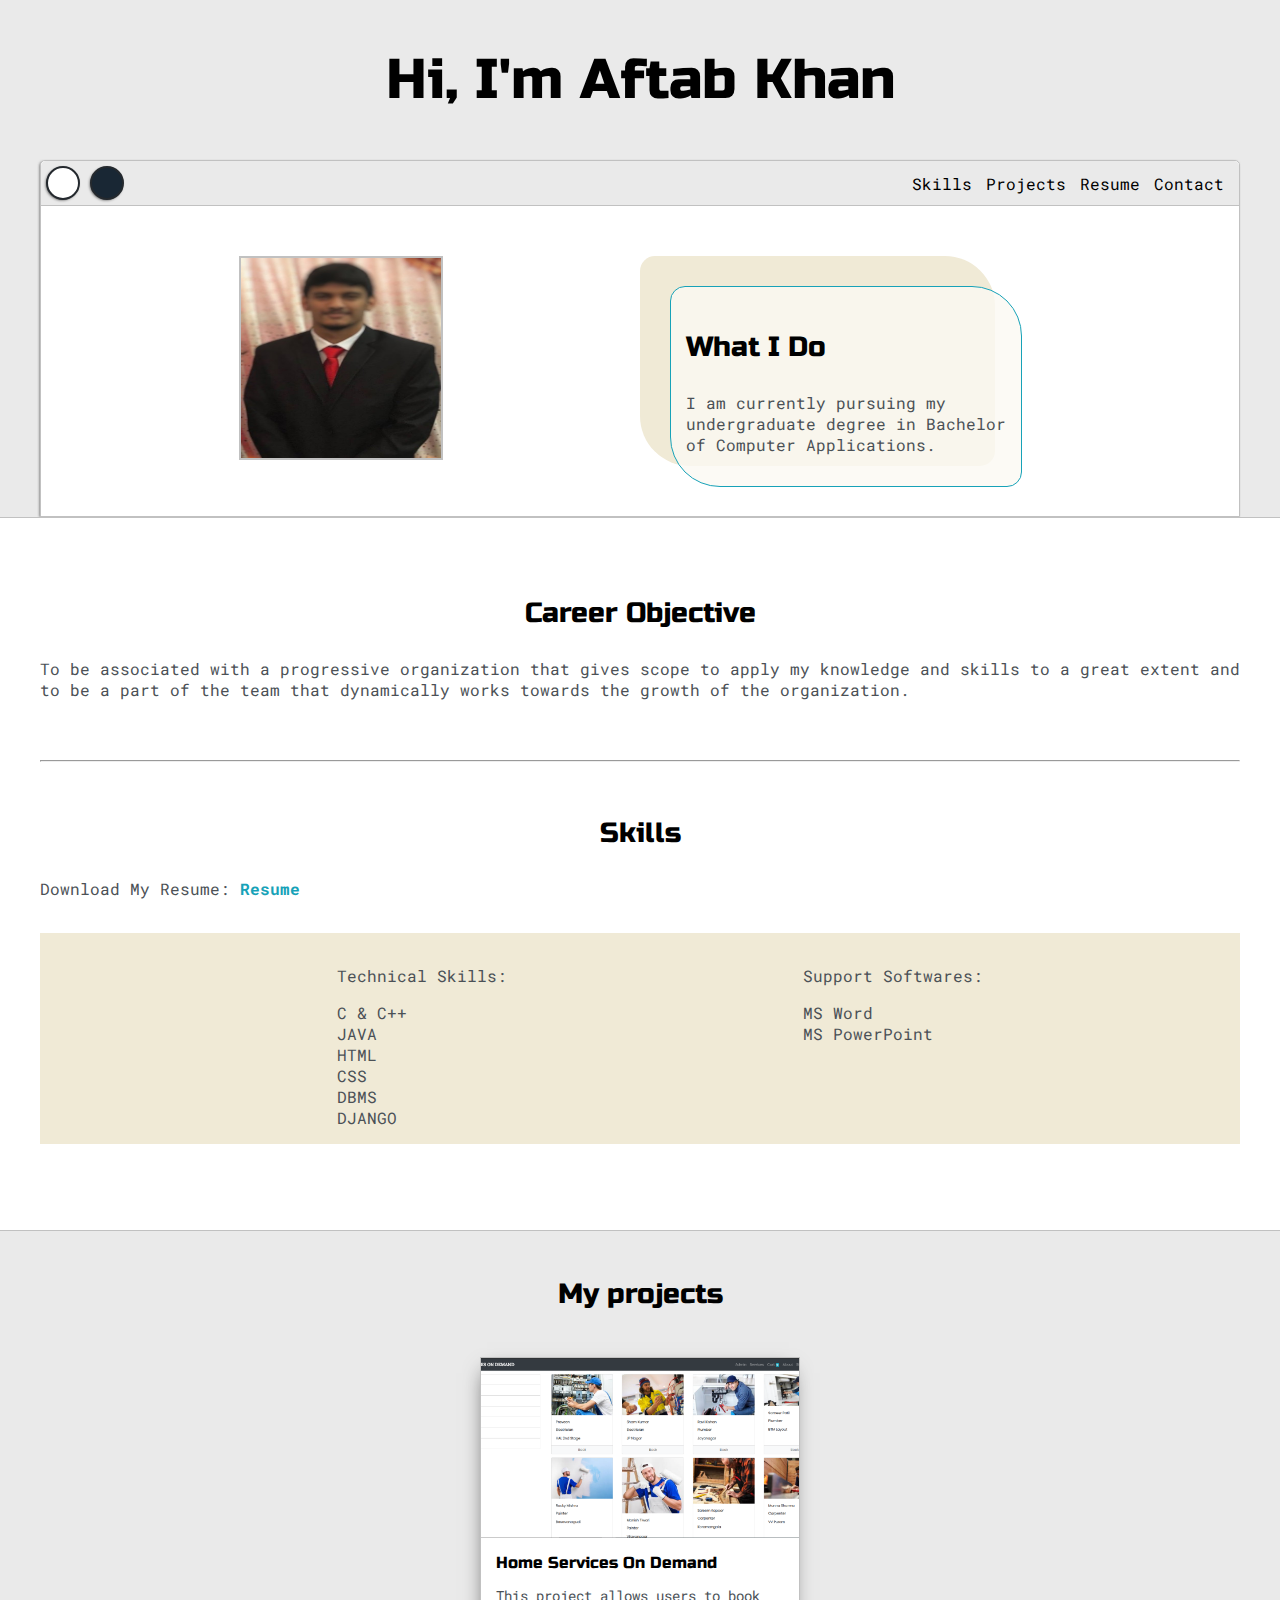
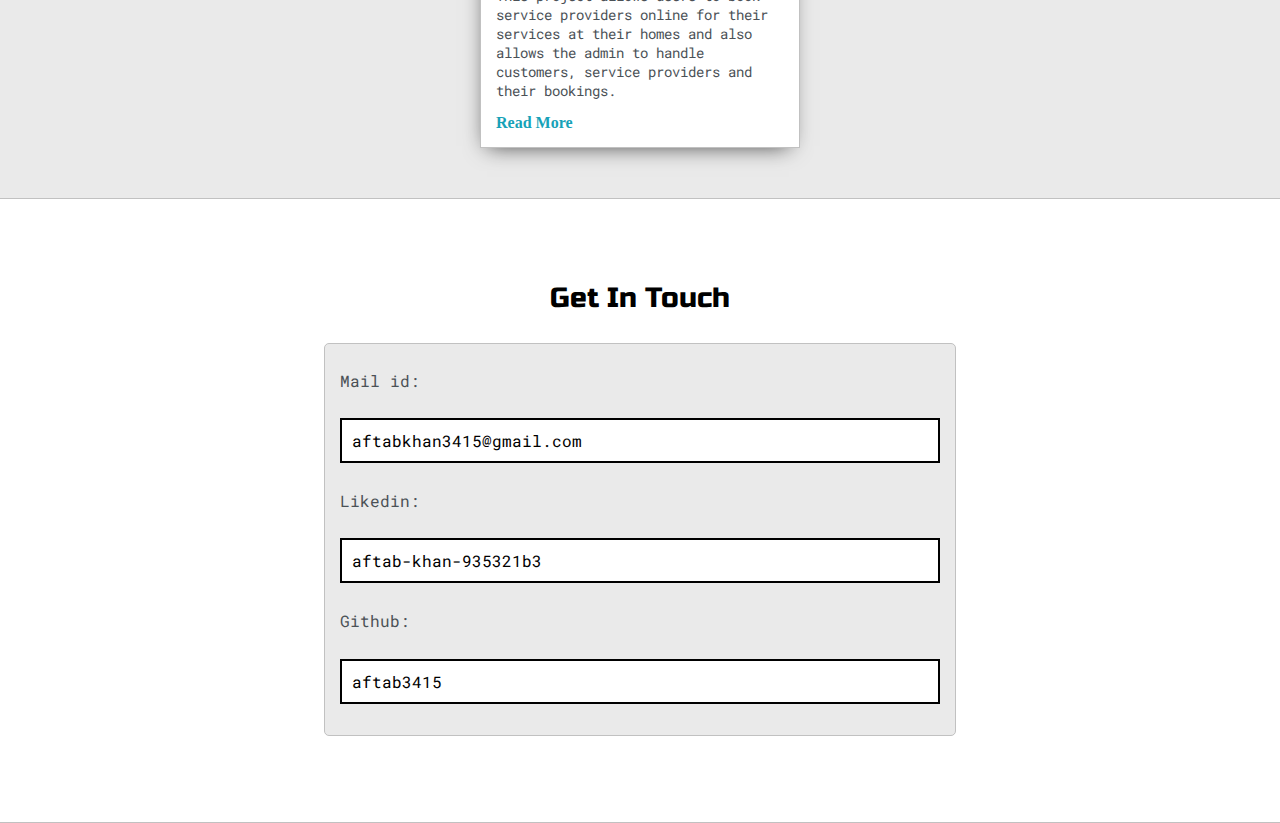
<file: portfolio/index.html>
<!DOCTYPE html>
<html>
<head>
	<title>aftab-e_portfolio</title>


	<meta name="viewport" content="width=device-width, initial-scale=1, maximum-scale=1, minimum-scale=1" />

	<link href="https://fonts.googleapis.com/css2?family=Russo+One&display=swap" rel="stylesheet">

	<link href="https://fonts.googleapis.com/css2?family=Roboto+Mono:wght@500&family=Russo+One&display=swap" rel="stylesheet">

	<link rel="stylesheet" type="text/css" href="default.css">
	<link id="theme-style" rel="stylesheet" type="text/css" href="">
</head>
<body>

	<section class="s1">
		<div class="main-container">
			<div class="greeting-wrapper">
				<h1>Hi, I'm Aftab Khan</h1>
			</div>


			<div class="intro-wrapper">
				<div class="nav-wrapper">

					<!-- Link around dots-wrapper added after tutorial video -->
					<a href="index.html">
						<!--
						<div class="dots-wrapper">
							<div id="dot-1" class="browser-dot"></div>
							<div id="dot-2" class="browser-dot"></div>
							<div id="dot-3" class="browser-dot"></div>
						</div>-->
						<div id="theme-options-wrapper">
						<div data-mode="light" id="light-mode" class="theme-dot"></div>
						<div data-mode="blue" id="blue-mode" class="theme-dot"></div>
						<!--
						<div data-mode="black" id="black-mode" class="theme-dot"></div>
						<div data-mode="purple" id="purple-mode" class="theme-dot"></div>-->
					</div>
					</a>
					

					<ul id="navigation">
						<li><a href="index.html#coj">Skills</a></li>
						<li><a href="index.html#projects">Projects</a></li>
						<li><a href="Resume.pdf" target="_blank">Resume</a></li>
						<li><a href="index.html#contact">Contact</a></li>

					</ul>
				</div>

				<div class="left-column">
					<img id="profile_pic" src="images/ak.jpg">
					<!--
					<h5 style="text-align: center;line-height: 0;">Personalize Theme</h5>

					

					<p id="settings-note">*Theme settings will be saved for<br>your next vist</p>
				-->
				</div>

				<div class="right-column">

					<div id="preview-shadow">
						<div id="preview">
							<div id="corner-tl" class="corner"></div>
							<div id="corner-tr" class="corner"></div>
							<h3>What I Do</h3>
							<p>I am currently pursuing my undergraduate degree in Bachelor of Computer Applications.</p>
							<div id="corner-br" class="corner"></div>
							<div id="corner-bl" class="corner"></div>
						</div>
					</div>
				</div>
			</div>
		</div>
	</section>

	<section class="s2">
		<div class="main-container">

			<div class="about-wrapper">
				<div class="about-me">
					<h3 style="text-align: center;">Career Objective</h3>
					

					<p>To be associated with a progressive organization that gives scope to apply my knowledge and skills to a great extent and to be a part of the team that dynamically works towards the growth of the organization. </p>

					
					<br>
					<br>
					<hr>
					<br>
					<a name="coj"></a>

					<h3 style="text-align: center;">Skills</h3>


					<p>Download My Resume: <a href="Resume.pdf" target="_blank"><b>Resume</b></a></p>
					<br>

					<div id="skills">
						<ul>
							<p>Technical Skills:</p>
							<li>C & C++</li>
							<li>JAVA</li>
							<li>HTML</li>
							<li>CSS</li>
							<li>DBMS</li>
							<li>DJANGO</li>
						</ul>

						<ul>
							<p>Support Softwares:</p>
							<li>MS Word</li>
							<li>MS PowerPoint </li>
						</ul>

					</div>

				</div>

				<!--
				<div class="social-links">
					<img id="social_img" src="images/follow.jpg">
					<h3>Find me on Twitter & Youtube</h3>

					<a target="_blank" href="https://www.youtube.com/c/dennisivy">YouTube: @DennisIvy</a>
					<br>
					<a target="_blank" href="https://twitter.com/dennisivy11">Twitter: @DennisIvy11</a>
				</div>-->
			</div>

		</div>
		<br>
		<br>
	</section>

	<section class="s1">
		<a name="projects"></a>
		<div class="main-container">
			<br>
			<h3 style="text-align: center;">My projects</h3>
			<br>
			<div class="post-wrapper">

				<div>
					<div class="post">
						<img class="thumbnail" src="images/home.png">
						<div class="post-preview">
							<h6 class="post-title">Home Services On Demand</h6>
							<p class="post-intro">This project allows users to book service providers online for their services at their homes and also allows the admin to handle customers, service providers and their bookings.</p>
							<a href="project.html" target="_blank"><b>Read More</b></a>
						</div>
					</div>
				</div>
				<!--

				<div>
					<div class="post">
						<img class="thumbnail" src="images/ecom.jpg">
						<div class="post-preview">
							<h6 class="post-title">Online Store - CoursePost Title</h6>
							<p class="post-intro">Online store with paypal payments intergration and guest user shopping</p>
							<a href="post.html">Read More</a>
						</div>
					</div>
				</div>

				<div>
					<div class="post">
						<img class="thumbnail" src="images/membership site.jpg">
						<div class="post-preview">
							<h6 class="post-title">Membership Website</h6>
							<p class="post-intro">Modulized guide for online courses with step by  step intructions</p>
							<a href="post.html">Read More</a>
						</div>
					</div>
				</div>-->

			</div>
		</div>
	</section>

	<section class="s2">
		<br>
		<br>
		<br>
		<div class="main-container">
			<a href=""></a>
			<h3 style="text-align: center;">Get In Touch</h3>

			<form id="contact-form">
				<a name="contact"></a>

				<label>Mail id:</label>
				<a href="https://mail.google.com/mail/u/?authuser=aftabkhan3415@gmail.com" target="_blank">
					<p style="padding: 10px; border: 2px solid black; background-color: white; color: black;">aftabkhan3415@gmail.com</p>
				</a>

				<label>Likedin:</label>
				<a href="https://www.linkedin.com/in/aftab-khan-9353521b3/" target="_blank">
					<p style="padding: 10px; border: 2px solid black; background-color: white; color: black;">aftab-khan-935321b3</p>
				</a>

				<label>Github:</label>
				<a href="https://github.com/aftab3415" target="_blank">
					<p style="padding: 10px; border: 2px solid black; background-color: white; color: black;">aftab3415
					</p>
				</a>

				
			</form>
		</div>
		<br>
		<br>
	</section> 

	<script type="text/javascript" src="script.js"></script>
</body>
</html>
</file>
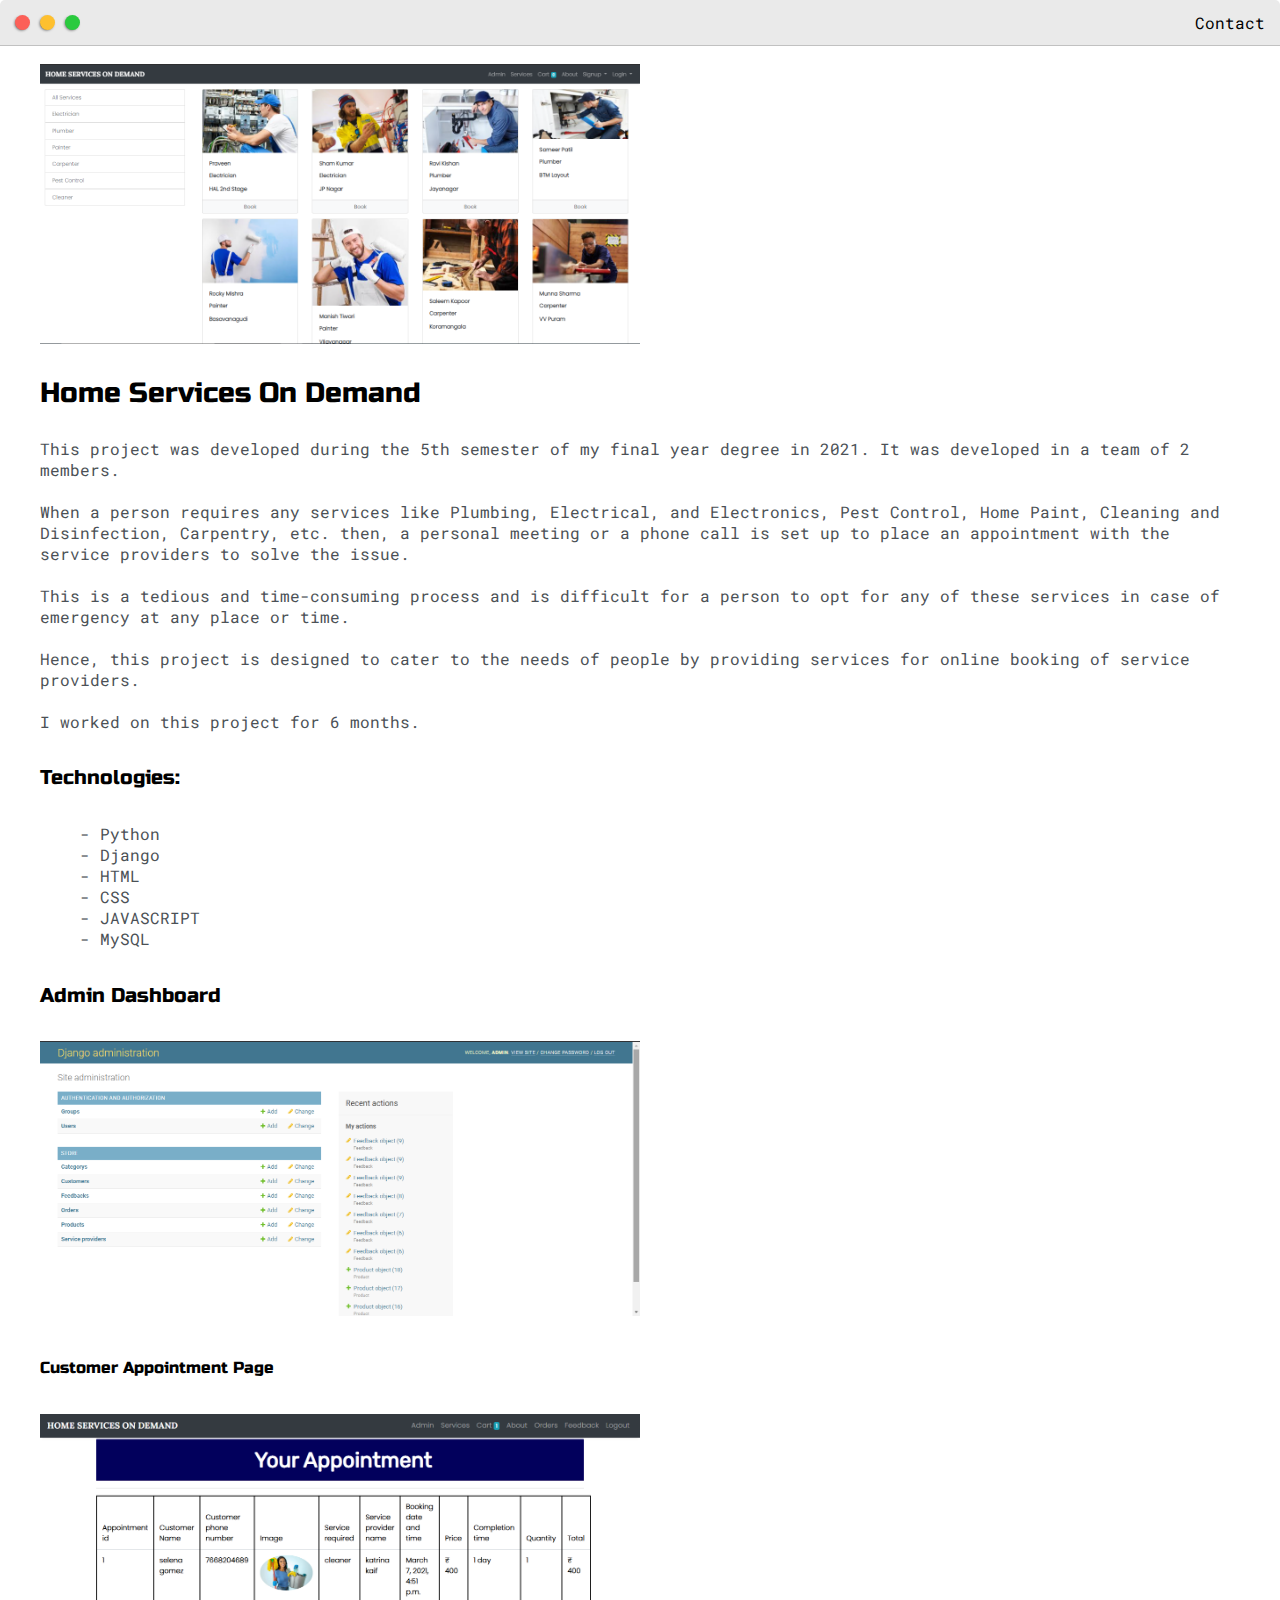
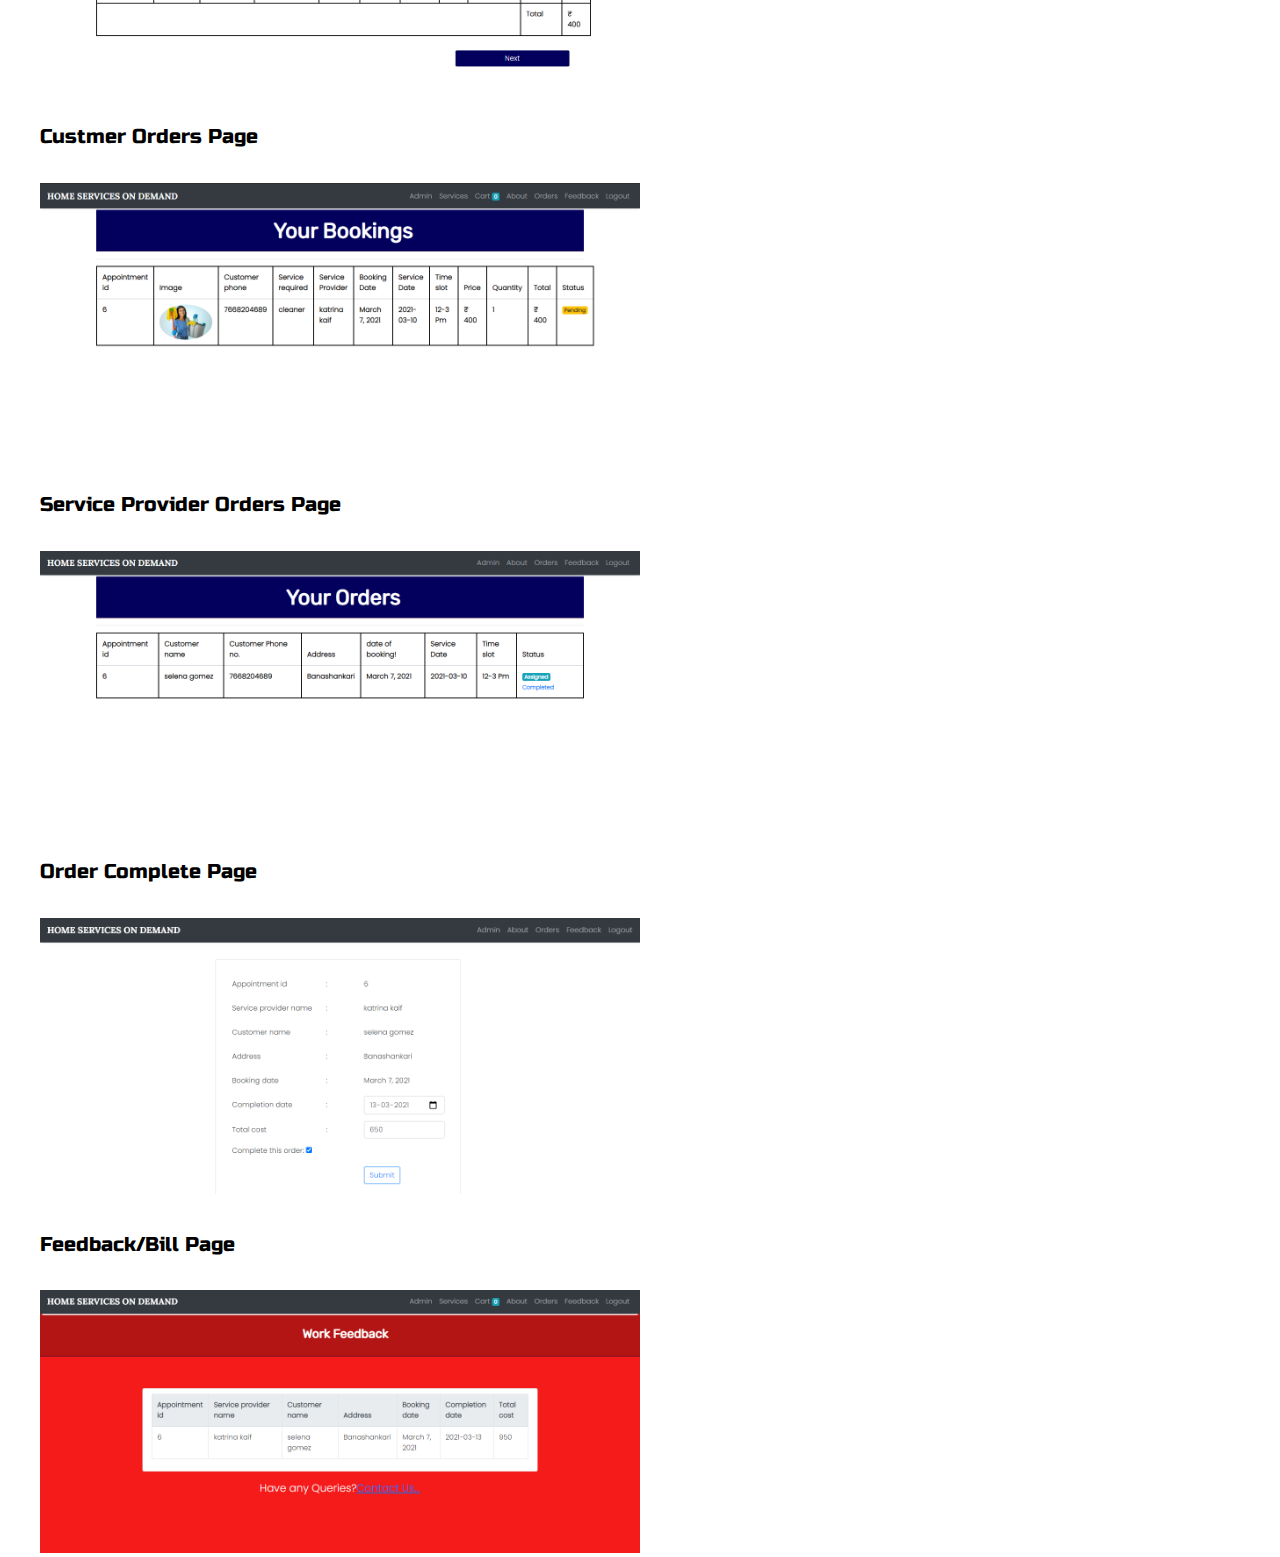
<file: portfolio/project.html>
<!DOCTYPE html>
<html>
<head>
	<title>Home Services...</title>


	<meta name="viewport" content="width=device-width, initial-scale=1, maximum-scale=1, minimum-scale=1" />

	<link href="https://fonts.googleapis.com/css2?family=Russo+One&display=swap" rel="stylesheet">

	<link href="https://fonts.googleapis.com/css2?family=Roboto+Mono:wght@500&display=swap" rel="stylesheet">

	<link rel="stylesheet" type="text/css" href="default.css">


	<style type="text/css">
		.img-container{
			max-width: 600px;
		}

		img{
			width: 100%
		}

	</style>

</head>
<body>
	<div class="nav-wrapper">

		<!-- Link around dots-wrapper added after tutorial video -->
		<a href="index.html">
			<div class="dots-wrapper">
				<div id="dot-1" class="browser-dot"></div>
				<div id="dot-2" class="browser-dot"></div>
				<div id="dot-3" class="browser-dot"></div>
			</div>
		</a>

		<ul id="navigation">
			<li><a href="index.html#contact">Contact</a></li>

		</ul>
	</div>

	<div class="main-container">
		<br>

		<div class="img-container">
			<img src="images/home.png">
		</div>
		
		<h3>Home Services On Demand</h3>

		<p>This project was developed during the 5th semester of my final year degree in 2021. It was developed in a team of 2 members.
		<br>
		<br>
		When a person requires any services like Plumbing, Electrical, and Electronics, Pest Control, Home Paint, Cleaning and Disinfection, Carpentry, etc. then, a personal meeting or a phone call is set up to place an appointment with the service providers to solve the issue.

		<br>
		<br>
		 This is a tedious and time-consuming process and is difficult for a person to opt for any of these services in case of emergency at any place or time.
		<br>
		<br>
		Hence, this project is designed to cater to the needs of people by providing services for online booking of service providers. 
		<br>
		<br>
		I worked on this project for 6 months.</p>

		<h5>Technologies:</h5>
		<ul>
			<li>- Python</li>
			<li>- Django</li>
			<li>- HTML</li>
			<li>- CSS</li>
			<li>- JAVASCRIPT</li>
			<li>- MySQL</li>
		</ul>


		<h5>Admin Dashboard</h5>
		<div class="img-container">
			<img src="images/admin_dash.png">
		</div>

		<h6>Customer Appointment Page</h5>
		<div class="img-container">
			<img src="images/appointment.png">
		</div>

		<h5>Custmer Orders Page</h5>
		<div class="img-container">
			<img src="images/customer.png">
		</div>

		<h5>Service Provider Orders Page</h5>
		<div class="img-container">
			<img src="images/Service.png">
		</div>

		<h5>Order Complete Page</h5>
		<div class="img-container">
			<img src="images/complete.png">
		</div>

		<h5>Feedback/Bill Page</h5>
		<div class="img-container">
			<img src="images/feedback.png">
		</div>

	</div>

</body>
</html>
</file>
<file: portfolio/default.css>
:root{
	--mainColor:#eaeaea;
	--secondaryColor:#fff;

	--borderColor:#c1c1c1;

	--mainText:black;
	--secondaryText:#4b5156;

	--themeDotBorder:#24292e;

	--previewBg:rgb(251, 249, 243, 0.8);
	--previewShadow:#f0ead6;


	--buttonColor:black;


}


html, body{
	padding: 0;
	margin: 0;
	scroll-behavior: smooth;
}

body *{
	transition: 0.3s;
}


h1, h2, h3, h4, h5, h6, strong{
	color: var(--mainText);
	font-family: 'Russo One', sans-serif;
	font-weight: 500;
}

p, li, span, label, input, textarea{
	color: var(--secondaryText);
	font-family: 'Roboto Mono', monospace;
}

a{
	text-decoration: none;
	color:#17a2b8;
}

ul{
	list-style: none;
}

h1 { font-size: 56px;}
h2 { font-size: 36px;}
h3 { font-size: 28px;}
h4 { font-size: 24px;}
h5 { font-size: 20px;}
h6 { font-size: 16px;}


.s1{
	background-color: var(--mainColor);
	border-bottom:1px solid var(--borderColor);
	overflow:auto;
}

.s2{
	background-color: var(--secondaryColor);
	border-bottom:1px solid var(--borderColor);
	overflow:auto;
}




.main-container{
	width: 1200px;
	margin: 0 auto;
}


.greeting-wrapper{
	display: grid;
	text-align: center;
	align-content: center;
	min-height: 10em;

}

.intro-wrapper{
	background-color: var(--secondaryColor);
	border:1px solid var(--borderColor);
	border-radius:5px 5px 0 0;


	-webkit-box-shadow: -1px 1px 3px -1px rgba(0,0,0,0.75);
	-moz-box-shadow: -1px 1px 3px -1px rgba(0,0,0,0.75);
	box-shadow: -1px 1px 3px -1px rgba(0,0,0,0.75);

	display: grid;
	grid-template-columns: 1fr 1fr;
	grid-template-areas: 
		'nav-wrapper nav-wrapper'
		'left-column right-column'
	;
}


.nav-wrapper{
	border-radius:5px 5px 0 0;
	grid-area:nav-wrapper;
	border-bottom: 1px solid var(--borderColor);
	display: flex;
	justify-content: space-between;
	align-items: center;
	background-color: var(--mainColor);
}

#navigation a{
	color:var(--mainText);
}


#navigation{
	margin:0;
	padding: 10px;
}

#navigation li{
	display: inline-block;
	margin-right: 5px;
	margin-left:5px;
}

.dots-wrapper{
	display: flex;
	padding: 10px;
}

#dot-1{
	background-color:  #FC6058;
}

#dot-2{
	background-color:  #FEC02F;
}

#dot-3{
	background-color:  #2ACA3E;
}

.browser-dot{
	background-color: black;
	height: 15px;
	width: 15px;
	border-radius: 50%;
	margin: 5px;

	-webkit-box-shadow: -1px 1px 3px -1px rgba(0,0,0,0.75);
	-moz-box-shadow: -1px 1px 3px -1px rgba(0,0,0,0.75);
	box-shadow: -1px 1px 3px -1px rgba(0,0,0,0.75);

}


.left-column{
	grid-area: left-column;
	padding-top:50px;
	padding-bottom: 50px;
}

#profile_pic{
	display: block;
	margin:0 auto;

	height: 200px;
	width: 200px;
	/*object-fit: cover;*/
	border:2px solid var(--borderColor);
}


#theme-options-wrapper{
	display: flex;
	justify-content: center;
}

.theme-dot{
	height: 30px;
	width: 30px;
	background-color: black;
	border-radius: 50%;

	margin: 5px;
	border:2px solid var(--themeDotBorder);

	-webkit-box-shadow: -1px 1px 3px -1px rgba(0,0,0,0.75);
	-moz-box-shadow: -1px 1px 3px -1px rgba(0,0,0,0.75);
	box-shadow: -1px 1px 3px -1px rgba(0,0,0,0.75);

	cursor: pointer;
}


.theme-dot:hover{
	border-width: 2px;
}


#light-mode{
	background-color: #fff;
}

#blue-mode{
	background-color: #192734;
}

#black-mode{
	background-color: #78866b;
}

#purple-mode{
	background-color: #7E4C74;
}

#settings-note{
	font-size: 12px;
	font-style: italic;
	text-align: center;
}

.right-column{
	grid-area: right-column;
	display: grid;
	align-content: center;

	padding-top: 50px;
	padding-bottom: 50px;
}


#preview-shadow{
	background-color: var(--previewShadow);
	max-width: 325px;
	border-radius: 15px 50px 15px;	
	height: 180px;
	padding-left: 30px;
	padding-top: 30px;
}

#preview{
	width: 320px;
	border:1.5px solid #17a2b8;
	border-radius: 15px 50px 15px;
	background-color: var(--previewBg);
	padding:15px;
	position: relative;
}

/*.corner{
	width:7px;
	height: 7px;
	border-radius: 50%;
	border:1.5px solid #17a2b8;
	background-color: #fff;
	position: absolute;
}*/

#corner-tl{
	top:-5px;
	left: -5px
}

#corner-tr{
	top:-5px;
	right: -5px
}


#corner-br{
	bottom:-5px;
	right: -5px
}


#corner-bl{
	bottom:-5px;
	left: -5px
}

.about-wrapper{
	display: grid;
	grid-template-columns: repeat(auto-fit, minmax(320px, 1fr));
	padding-bottom: 50px;
	padding-top: 50px;
	gap:100px;
}


#skills{
	display: flex;
	justify-content: space-evenly;
	background-color: var(--previewShadow);
}

.social-links{
	display: grid;
	align-content: center;
	text-align: center;
}

#social_img{
	width: 100%;
}


.post-wrapper{
	display: grid;
	grid-template-columns: repeat(auto-fit, 320px);
	gap:20px;
	justify-content: center;
	padding-bottom: 50px;
}

.post{
	border:1px solid var(--borderColor);
	-webkit-box-shadow: -2px 7px 21px -9px rgba(0,0,0,0.75);
	-moz-box-shadow: -2px 7px 21px -9px rgba(0,0,0,0.75);
	box-shadow: -2px 7px 21px -9px rgba(0,0,0,0.75);
}

.thumbnail{
	display: block;
	width: 100%;
	height:180px;
	object-fit: cover;
}

.post-preview{
	background-color: #fff;
	padding:15px;
}

.post-title{
	color:black;
	margin: 0;
}

.post-intro{
	color:#4b5156;
	font-size: 14px;
}


#contact-form{
	display: block;
	max-width: 600px;
	margin: 0 auto;
	border: 1px solid var(--borderColor);
	padding: 15px;
	border-radius: 5px;
	background-color: var(--mainColor);
	margin-bottom: 50px;

}

#contact-form label{
	line-height: 2.7em;
}

#contact-form textarea{
	min-height: 100px;
	font-size: 14px;
}


.input-field{
	width: 100%;
	padding-top: 10px;
	padding-bottom:10px; 
	background-color: var(--secondaryColor);
	border-radius: 5px;
	border:1px solid var(--borderColor);
	font-size: 14px;
}


#submit-btn{
	margin-top: 10px;
	width: 100%;
	padding-top: 10px;
	padding-bottom:10px; 
	color: #fff;
	background-color: var(--buttonColor);
	border:none;
}


@media screen and (max-width: 1200px){
	.main-container{
		width: 95%;
	}
}

@media screen and (max-width: 800px){
	.intro-wrapper{
		grid-template-columns: 1fr;
		grid-template-areas: 
			'nav-wrapper'
			'left-column'
			'right-column'
		;
	}

	.right-column{
		justify-content: center;
	}

}

@media screen and (max-width: 400px){
	#preview-shadow{
		max-width: 280px;
		height: 180px;
		padding-left: 10px;
		padding-top: 10px;
	}

	#preview{
		width: 280px;

	}

}
</file>
